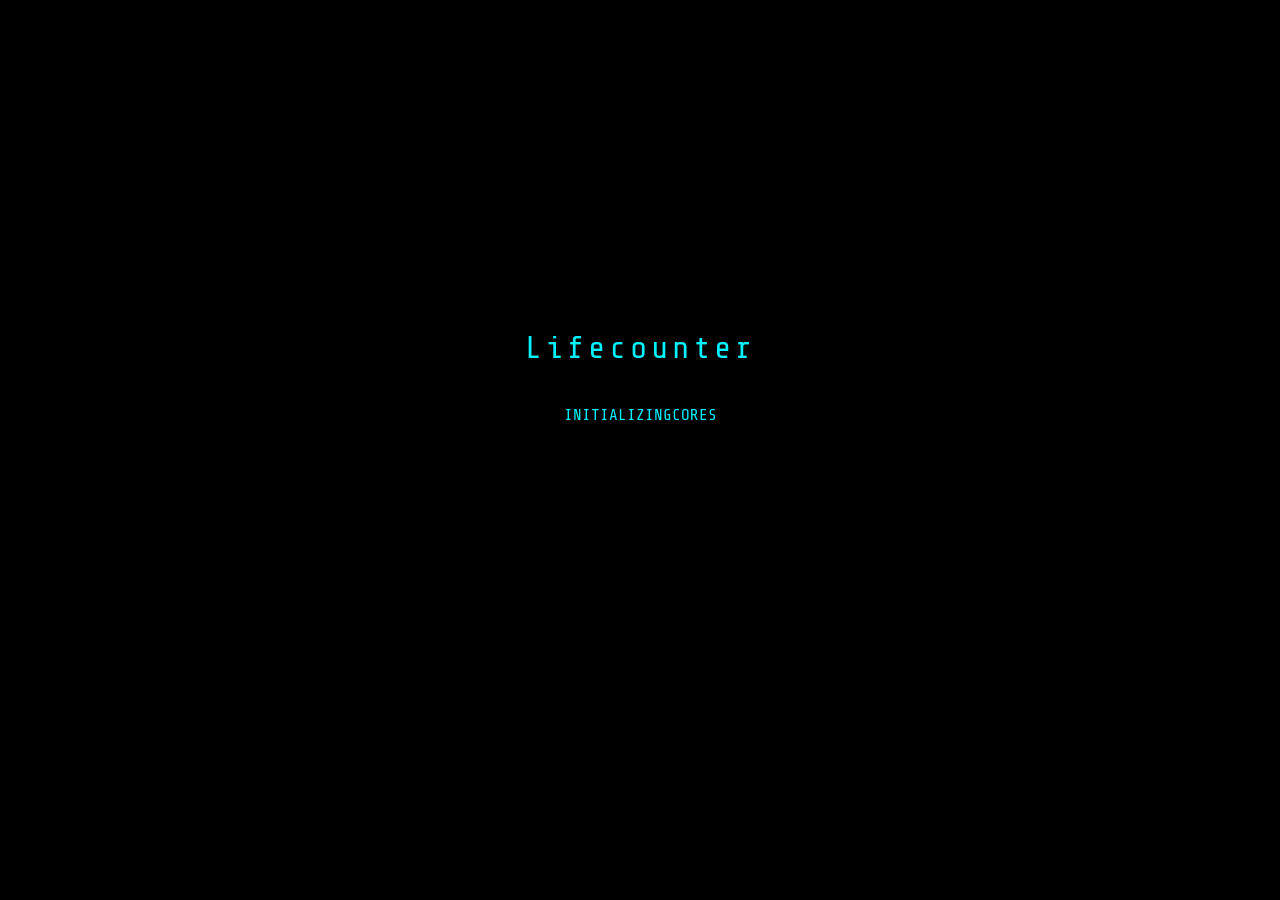
<file: lifecounter v16.6.html>
<!DOCTYPE html>
<html lang="ja">
<head>
    <meta charset="UTF-8">
    <meta name="viewport" content="width=device-width, initial-scale=1.0, maximum-scale=1.0, user-scalable=no">
    <title>Lifecounter v16.6</title>
    <link href="https://fonts.googleapis.com/css2?family=Noto+Sans+JP:wght@400;700&family=Share+Tech+Mono&family=Sawarabi+Mincho&family=M+PLUS+Rounded+1c:wght@700&display=swap" rel="stylesheet">
    <style>
        :root {
            --bg-color: #000000;
            --main-color: #00f3ff;
            --sub-color: #ff003c;
            --future-color: #ffaa00;
            --text-color: #ffffff;
            --dim-text: #556666;
            --card-bg: #0a0a0a;
            --border: #222;
            --font-main: 'Share Tech Mono', 'Noto Sans JP', monospace;
        }

        body.theme-zen {
            --bg-color: #f0eee4;
            --main-color: #4a5d4e;
            --sub-color: #8b4513;
            --future-color: #b8860b;
            --text-color: #2c2c2c;
            --dim-text: #888877;
            --card-bg: #ffffff;
            --border: #d1cfc0;
            --font-main: 'Sawarabi Mincho', serif;
        }

        body.theme-kawaii {
            --bg-color: #fff0f6;
            --main-color: #ff66aa;
            --sub-color: #77ddff;
            --future-color: #ff9900;
            --text-color: #552244;
            --dim-text: #bb99aa;
            --card-bg: #ffffff;
            --border: #ffcce0;
            --font-main: 'M PLUS Rounded 1c', sans-serif;
        }

        * { box-sizing: border-box; -webkit-tap-highlight-color: transparent; }
        body { background-color: var(--bg-color); color: var(--text-color); font-family: var(--font-main); margin: 0; padding: 0; height: 100dvh; overflow: hidden; display: flex; flex-direction: column; transition: background-color 0.5s; }
        .scanline { position: fixed; top: 0; left: 0; width: 100%; height: 100%; background: linear-gradient(to bottom, rgba(255,255,255,0), rgba(255,255,255,0) 50%, rgba(0,0,0,0.1) 50%, rgba(0,0,0,0.1)); background-size: 100% 4px; pointer-events: none; z-index: 90; opacity: 0.3; }

        /* SCREENS */
        #onboardingScreen, #bootScreen { display: none; position: fixed; top: 0; left: 0; width: 100%; height: 100%; background: #000; z-index: 999; flex-direction: column; justify-content: center; align-items: center; text-align: center; padding: 30px; }
        .ob-logo { font-size: 2rem; color: var(--main-color); letter-spacing: 4px; margin-bottom: 40px; }
        .ob-text { color: var(--main-color); margin-bottom: 20px; min-height: 1.2em; }
        .ob-input-group { width: 100%; max-width: 300px; margin-bottom: 30px; opacity: 0; transition: opacity 1s; }
        .ob-input-group input { width: 100%; background: #111; border: 1px solid var(--main-color); color: #fff; padding: 15px; text-align: center; font-family: inherit; }
        .ob-btn { background: var(--main-color); color: #000; border: none; padding: 15px 40px; font-weight: bold; cursor: pointer; opacity: 0; transition: opacity 1s; }
        
        header { height: 50px; padding: 0 20px; display: flex; justify-content: space-between; align-items: center; border-bottom: 1px solid var(--border); z-index: 10; }
        .app-name { font-size: 1.1rem; letter-spacing: 2px; color: var(--main-color); cursor: pointer; }
        
        #viewport { flex: 1; position: relative; width: 100%; overflow: hidden; }
        .view-section { position: absolute; top: 0; left: 0; width: 100%; height: 100%; background: transparent; transition: transform 0.3s ease-out, opacity 0.3s; display: flex; flex-direction: column; opacity: 0; pointer-events: none; }
        .view-center { transform: translateX(0); opacity: 1; pointer-events: auto; }
        .view-left { transform: translateX(-100%); }
        .view-right { transform: translateX(100%); }

        .list-container { flex: 1; overflow-y: auto; padding: 15px; padding-bottom: 140px; }
        .main-display { flex: 1; display: flex; flex-direction: column; justify-content: center; align-items: center; }
        .count-days { font-size: 4.5rem; line-height: 0.9; color: var(--main-color); }

        .card { background: var(--card-bg); border: 1px solid var(--border); margin-bottom: 12px; padding: 15px; border-radius: 4px; }
        .card-past .card-title, .card-past .card-days { color: var(--main-color); }
        .card-future .card-title, .card-future .card-days { color: var(--future-color); }

        .fab { position: absolute; bottom: 110px; width: 64px; height: 64px; border-radius: 50%; background: var(--bg-color); border: 2px solid var(--main-color); color: var(--main-color); display: flex; justify-content: center; align-items: center; font-size: 32px; z-index: 20; cursor: pointer; }
        .fab-past { right: 20px; }
        .fab-future { left: 20px; border-color: var(--future-color); color: var(--future-color); }

        .footer-nav { height: 70px; background: var(--bg-color); border-top: 1px solid var(--border); display: flex; justify-content: space-between; align-items: center; position: relative; z-index: 50; }
        .nav-btn { flex: 1; text-align: center; font-size: 0.7rem; color: var(--dim-text); cursor: pointer; }
        .nav-btn.active { color: var(--main-color); font-weight: bold; }

        /* MODAL */
        #addModal { display: none; position: fixed; top: 0; left: 0; width: 100%; height: 100%; background: rgba(0,0,0,0.85); z-index: 1000; justify-content: center; align-items: center; }
        .modal-box { background: var(--bg-color); border: 1px solid var(--border); padding: 20px; width: 95%; max-width: 350px; border-radius: 8px; overflow-y: auto; max-height: 90vh; }
        .input-item label { display: block; font-size: 0.7rem; color: var(--dim-text); margin-bottom: 5px; }
        .input-item input, .input-item select, .input-item textarea { width: 100%; background: #000; border: 1px solid var(--border); color: #fff; padding: 10px; font-family: inherit; margin-bottom: 10px; }
        .btn-modal { flex: 1; padding: 12px; border: none; font-weight: bold; cursor: pointer; border-radius: 4px; }
        
        .btn-save { background: var(--main-color); color: #000; }
        .btn-save.future-mode { background: var(--future-color) !important; color: #000; }
        
        #cameraModal { display: none; position: fixed; top: 0; left: 0; width: 100%; height: 100%; background: #000; z-index: 600; flex-direction: column; }
        video { width: 100%; height: 100%; object-fit: cover; transform: scaleX(-1); }
        .shutter-btn { width: 70px; height: 70px; border-radius: 50%; background: #fff; border: 5px solid #333; cursor: pointer; position: absolute; bottom: 30px; left: 50%; transform: translateX(-50%); z-index: 700; }

        /* ALARM STYLE (💀ボタンの赤枠化) */
        .switch-btn { width: 64px; height: 64px; background: var(--bg-color); border: 2px solid var(--main-color); border-radius: 50%; color: var(--main-color); font-size: 1.8rem; display: flex; justify-content: center; align-items: center; cursor: pointer; transition: all 0.3s; }
        .switch-btn.warning { border-color: var(--sub-color) !important; color: var(--sub-color) !important; animation: pulse-red 0.8s infinite alternate; }
        @keyframes pulse-red { 0% { box-shadow: 0 0 10px var(--sub-color); } 100% { box-shadow: 0 0 30px var(--sub-color); transform: scale(1.05); } }

    </style>
</head>
<body>

    <div class="scanline"></div>

    <div id="onboardingScreen">
        <div class="ob-logo">Lifecounter</div>
        <div class="ob-text" id="obText"></div>
        <div class="ob-input-group" id="obInputGroup">
            <input type="datetime-local" id="obDate" step="1">
        </div>
        <button class="ob-btn" id="obBtn" onclick="finishOnboarding()">INITIALIZE</button>
    </div>

    <div id="appContainer" style="display:none; width:100%; height:100%; flex-direction:column;">
        <header>
            <div class="app-name" onclick="titleClickCount()">Lifecounter</div>
            <div onclick="startCamera()" style="cursor:pointer; font-size:1.2rem;">📷</div>
        </header>

        <div id="viewport">
            <div id="view-past" class="view-section view-left">
                <div class="list-container" id="pastList"></div>
                <div class="fab fab-past" onclick="openModal('past')">＋</div>
            </div>
            <div id="view-now" class="view-section view-center">
                <div class="main-display">
                    <div id="mainLabel" style="font-size:0.8rem; color:var(--dim-text); letter-spacing:4px; margin-bottom:10px;">TOTAL SURVIVAL</div>
                    <div id="heroDays" class="count-days">0</div>
                    <div style="margin-top:15px; padding:4px 15px; border:1px solid var(--border); border-radius:15px;"><span id="heroSeconds">0.0000</span> s</div>
                </div>
            </div>
            <div id="view-future" class="view-section view-right">
                <div class="list-container" id="futureList"></div>
                <div class="fab fab-future" onclick="openModal('future')">＋</div>
            </div>
        </div>

        <div class="switch-wrapper" style="position: absolute; bottom: 80px; left: 50%; transform: translateX(-50%); display: flex; flex-direction: column; align-items: center; z-index: 100;">
            <div class="switch-btn" id="skullBtn" onclick="resetDeathTimer()">💀</div>
            <div id="skullTimerDisplay" style="margin-top:5px; font-size:0.9rem; color:var(--dim-text); font-weight:bold;">----.-</div>
        </div>

        <div class="footer-nav">
            <div class="nav-btn" id="nav-past" onclick="goTo('past')">PAST</div>
            <div class="nav-btn active" id="nav-now" onclick="goTo('now')">NOW</div>
            <div class="nav-btn" id="nav-future" onclick="goTo('future')">FUTURE</div>
        </div>

        <div id="addModal">
            <div class="modal-box">
                <div id="modalTitle" style="color:var(--text-color); margin-bottom:15px; font-weight:bold;">SETTINGS</div>
                <div id="formFields">
                    <div class="input-item"><label>TITLE</label><input type="text" id="inpTitle"></div>
                    <div class="input-item"><label>DATE</label><input type="datetime-local" id="inpDate" step="1"></div>
                </div>
                <div id="settingsFields" style="display:none; border-top:1px solid var(--border); padding-top:15px;">
                    <div class="input-item">
                        <label>THEME</label>
                        <select id="inpTheme" onchange="applyTheme(this.value)">
                            <option value="neo">NEO TOKYO</option>
                            <option value="zen">ZEN</option>
                            <option value="kawaii">Kawaii</option>
                        </select>
                    </div>
                    <div style="color:var(--sub-color); font-size:0.8rem; margin-bottom:10px;">[ EMERGENCY PROTOCOL ]</div>
                    <div class="input-item"><label>EMAIL</label><input type="email" id="inpEmail"></div>
                    <div class="input-item"><label>MESSAGE</label><textarea id="inpMessage"></textarea></div>
                    <div style="display:flex; gap:10px;">
                        <div class="input-item" style="flex:1;"><label>LIMIT (SEC)</label><input type="number" id="inpEmergency"></div>
                        <div class="input-item" style="flex:1;"><label>GRACE (SEC)</label><input type="number" id="inpGrace"></div>
                    </div>
                </div>
                <div style="display:flex; gap:10px; margin-top:20px;">
                    <button class="btn-modal" style="background:#333; color:#ccc;" onclick="closeModal()">CANCEL</button>
                    <button class="btn-modal btn-save" id="btnSaveEvent" onclick="saveEvent()">SAVE</button>
                </div>
            </div>
        </div>

        <div id="bootScreen" onclick="startCamera()">
            <div style="font-size:1.5rem; margin-bottom:20px; color:var(--main-color)">Lifecounter v16.6</div>
            <div id="bootIcon" style="font-size:3rem; margin-bottom:20px;">🔒</div>
            <div class="boot-blink">TAP TO UNLOCK (CAMERA REQUIRED)</div>
        </div>

        <div id="cameraModal">
            <video id="videoFeed" autoplay playsinline></video>
            <div class="shutter-btn" onclick="takePhoto()"></div>
        </div>
    </div>

    <script>
        const APP_KEY = "lifecounter_v16_6";
        let EMERGENCY_SEC = parseInt(localStorage.getItem(APP_KEY + '_emergency')) || 3600;
        let GRACE_SEC = parseInt(localStorage.getItem(APP_KEY + '_grace')) || 600;
        let TARGET_EMAIL = localStorage.getItem(APP_KEY + '_email') || "";
        let EMERGENCY_MSG = localStorage.getItem(APP_KEY + '_message') || "Emergency alert from Lifecounter.";
        let CURRENT_THEME = localStorage.getItem(APP_KEY + '_theme') || "neo";
        
        let birthDate = null;
        let pastEvents = JSON.parse(localStorage.getItem(APP_KEY + '_past')) || [];
        let futureEvents = JSON.parse(localStorage.getItem(APP_KEY + '_future')) || [];
        let deadline = Date.now() + (EMERGENCY_SEC * 1000);
        let clickCount = 0;
        let emergencySent = false;
        let currentModalType = 'past';

        window.onload = () => {
            applyTheme(CURRENT_THEME);
            const saved = localStorage.getItem(APP_KEY + '_birth');
            if (saved && saved !== "null") { 
                birthDate = new Date(saved); 
                checkDailyLog(); // 起動時にセルフィを要求するロジックへ
            } else { 
                showOnboarding(); 
            }
        };

        // ログイン（アプリ使用）のためのセルフィ儀式チェック
        function checkDailyLog() {
            const today = new Date().toISOString().split('T')[0];
            if (localStorage.getItem(APP_KEY + '_last_log') !== today) {
                document.getElementById('appContainer').style.display = 'none';
                document.getElementById('bootScreen').style.display = 'flex';
            } else {
                document.getElementById('bootScreen').style.display = 'none';
                document.getElementById('appContainer').style.display = 'flex';
                startApp();
            }
        }

        function showOnboarding() {
            document.getElementById('onboardingScreen').style.display = 'flex';
            let msg = "INITIALIZING CORE SYSTEM...", i = 0;
            let t = setInterval(() => {
                document.getElementById('obText').innerText += msg[i++];
                if(i>=msg.length){ clearInterval(t); document.getElementById('obInputGroup').style.opacity=1; document.getElementById('obBtn').style.opacity=1; }
            }, 50);
        }

        function applyTheme(theme) {
            CURRENT_THEME = theme;
            document.body.className = (theme === 'neo' ? '' : 'theme-' + theme);
            localStorage.setItem(APP_KEY + '_theme', theme);
            const label = document.getElementById('mainLabel');
            const skull = document.getElementById('skullBtn');
            if (theme === 'zen') { label.innerText = "心身の調和（継続日数）"; skull.innerText = "🙏"; } 
            else if (theme === 'kawaii') { label.innerText = "今日も生きててエライ！💖"; skull.innerText = "✨"; } 
            else { label.innerText = "TOTAL SURVIVAL"; skull.innerText = "💀"; }
            renderLists();
        }

        function startApp() { 
            document.getElementById('appContainer').style.display = 'flex'; 
            setInterval(tick, 100); 
            renderLists(); 
            dailyCheck(); // 1日1回の通知チェックを実行
        }

        // 1日1回だけ走る、Futureイベントのカウントダウン通知
        function dailyCheck() {
            const todayStr = new Date().toISOString().split('T')[0];
            if (localStorage.getItem(APP_KEY + '_last_daily_check') === todayStr) return;

            let alerts = [];
            const now = new Date();
            const notifyDays = [100, 50, 30, 20, 10, 7, 3, 2, 1, 0];

            futureEvents.forEach(ev => {
                const diffDays = Math.ceil((new Date(ev.d).getTime() - now.getTime()) / 86400000);
                if (notifyDays.includes(diffDays)) {
                    if (diffDays === 0) alerts.push(`【当日】目標「${ev.t}」の日が来ました！`);
                    else alerts.push(`【リマインド】「${ev.t}」まであと ${diffDays}日です`);
                }
            });

            if (alerts.length > 0) {
                const msg = "Lifecounter カウントダウン通知\n\n" + alerts.join("\n");
                sendGasNotification("EVENT NOTIFICATION", msg);
            }
            localStorage.setItem(APP_KEY + '_last_daily_check', todayStr);
        }

        function tick() {
            if (!birthDate) return;
            const now = Date.now();
            const diff = now - birthDate.getTime();
            
            document.getElementById('heroDays').innerText = Math.floor(diff/86400000);
            document.getElementById('heroSeconds').innerText = (diff/1000).toFixed(4);
            
            const rem = Math.max(0, (deadline - now)/1000);
            const timerDisplay = document.getElementById('skullTimerDisplay');
            timerDisplay.innerText = rem.toFixed(1) + "s";

            const skullBtn = document.getElementById('skullBtn');

            // 演出と死活通知
            if (rem <= 0) {
                document.body.style.backgroundColor = "#660000"; 
                timerDisplay.style.color = "#ff0000";
                skullBtn.classList.add('warning'); // ドクロ赤枠化
                
                if (!emergencySent && TARGET_EMAIL) {
                    emergencySent = true; 
                    console.log("💀 緊急プロトコル発動...");
                    const msg = `${EMERGENCY_MSG}\n\n総生存日数: ${Math.floor(diff/86400000)}日\n最終ログ: ${new Date().toLocaleString()}`;
                    sendGasNotification("EMERGENCY ALERT", msg).then(() => {
                        alert("GASへアラートを送信しました。");
                    });
                }
            } else {
                document.body.style.backgroundColor = "var(--bg-color)";
                timerDisplay.style.color = "var(--dim-text)";
                skullBtn.classList.remove('warning');
                emergencySent = false;
            }
        }

        async function sendGasNotification(type, message) {
            const GAS_URL = "https://script.google.com/macros/s/AKfycbwfymOuNu5UNAPnXtNNpPqvE0AR3czyLJN2X-EN02wgI-ZHOztOWwsY8oTJf037PeElMg/exec"; 
            try {
                await fetch(GAS_URL, {
                    method: "POST",
                    mode: "no-cors",
                    headers: { "Content-Type": "application/json" },
                    body: JSON.stringify({ type: type, message: message })
                });
                return true;
            } catch (error) {
                console.error("GAS送信失敗:", error);
                return false;
            }
        }

        function openModal(type) {
            currentModalType = type;
            const isSettings = (type === 'settings');
            const saveBtn = document.getElementById('btnSaveEvent');
            
            document.getElementById('formFields').style.display = isSettings ? 'none' : 'block';
            document.getElementById('settingsFields').style.display = isSettings ? 'block' : 'none';
            document.getElementById('modalTitle').innerText = isSettings ? "SETTINGS" : type.toUpperCase() + " EVENT";
            
            // Futureモード時のみ保存ボタンをオレンジ（未来色）にする
            saveBtn.className = "btn-modal btn-save" + (type === 'future' ? " future-mode" : "");
            
            if (isSettings) {
                document.getElementById('inpTheme').value = CURRENT_THEME;
                document.getElementById('inpEmail').value = TARGET_EMAIL;
                document.getElementById('inpMessage').value = EMERGENCY_MSG;
                document.getElementById('inpEmergency').value = EMERGENCY_SEC;
                document.getElementById('inpGrace').value = GRACE_SEC;
            }
            document.getElementById('addModal').style.display = 'flex';
        }

        function saveEvent() {
            if (currentModalType === 'settings') {
                EMERGENCY_SEC = parseInt(document.getElementById('inpEmergency').value) || 3600;
                GRACE_SEC = parseInt(document.getElementById('inpGrace').value) || 600;
                TARGET_EMAIL = document.getElementById('inpEmail').value;
                EMERGENCY_MSG = document.getElementById('inpMessage').value;
                localStorage.setItem(APP_KEY + '_emergency', EMERGENCY_SEC);
                localStorage.setItem(APP_KEY + '_grace', GRACE_SEC);
                localStorage.setItem(APP_KEY + '_email', TARGET_EMAIL);
                localStorage.setItem(APP_KEY + '_message', EMERGENCY_MSG);
            } else {
                const t = document.getElementById('inpTitle').value, d = document.getElementById('inpDate').value;
                if(!t || !d) return;
                const arr = (currentModalType === 'past' ? pastEvents : futureEvents);
                arr.push({t, d});
                localStorage.setItem(APP_KEY + '_' + currentModalType, JSON.stringify(arr));
            }
            renderLists(); closeModal();
        }

        // 削除機能の復活
        function delEvent(type, index) {
            if (!confirm("本当にこのイベントを削除しますか？")) return;
            const arr = (type === 'past' ? pastEvents : futureEvents);
            arr.splice(index, 1);
            localStorage.setItem(APP_KEY + '_' + type, JSON.stringify(arr));
            renderLists();
        }

        function renderLists(){
            ['past', 'future'].forEach(type => {
                const container = document.getElementById(type + 'List');
                const es = (type === 'past' ? pastEvents : futureEvents);
                container.innerHTML = `<div style="padding:10px; font-size:0.7rem; opacity:0.5;">${type.toUpperCase()}</div>` + 
                    es.map((ev, index) => `<div class="card card-${type}">
                        <div style="display:flex; justify-content:space-between; align-items:flex-start;">
                            <div class="card-title" style="font-weight:bold; margin-bottom:5px;">${ev.t}</div>
                            <div onclick="delEvent('${type}', ${index})" style="cursor:pointer; color:var(--sub-color); font-size:1.2rem; line-height:1;">×</div>
                        </div>
                        <div class="card-days" style="font-size:1.8rem; font-weight:bold;">${Math.abs(Math.floor((Date.now() - new Date(ev.d))/86400000))} DAYS</div>
                    </div>`).join('');
            });
        }

        function finishOnboarding() {
            const val = document.getElementById('obDate').value; if(!val) return;
            localStorage.setItem(APP_KEY + '_birth', val); birthDate = new Date(val);
            document.getElementById('onboardingScreen').style.display = 'none'; 
            checkDailyLog(); // オンボーディング後もカメラ起動を要求
        }

        function goTo(v) {
            ['past', 'now', 'future'].forEach(s => {
                const el = document.getElementById('view-'+s);
                el.className = 'view-section ' + (s===v ? 'view-center' : (['past','now','future'].indexOf(s) < ['past','now','future'].indexOf(v) ? 'view-left' : 'view-right'));
                document.getElementById('nav-'+s).classList.toggle('active', s===v);
            });
        }

        function titleClickCount() { clickCount++; if(clickCount >= 3) { clickCount=0; openModal('settings'); } setTimeout(() => clickCount = 0, 2000); }
        function closeModal(){ document.getElementById('addModal').style.display='none'; }
        function resetDeathTimer() { deadline = Date.now() + (EMERGENCY_SEC * 1000); }
        
        async function startCamera() { 
            try { 
                const s = await navigator.mediaDevices.getUserMedia({ video: { facingMode: 'user' } }); 
                document.getElementById('videoFeed').srcObject = s; 
                document.getElementById('cameraModal').style.display = 'flex'; 
                document.getElementById('bootScreen').style.display = 'none'; 
            } catch(e){ 
                alert("カメラの許可が必要です。"); 
            } 
        }

        function takePhoto() { 
            const today = new Date().toISOString().split('T')[0];
            localStorage.setItem(APP_KEY + '_last_log', today);
            
            document.getElementById('cameraModal').style.display = 'none'; 
            
            // カメラを停止する
            const video = document.getElementById('videoFeed');
            if (video.srcObject) {
                video.srcObject.getTracks().forEach(track => track.stop());
            }

            checkDailyLog(); // これでメイン画面へ遷移
        }
    </script>
</body>
</html>
</file>
